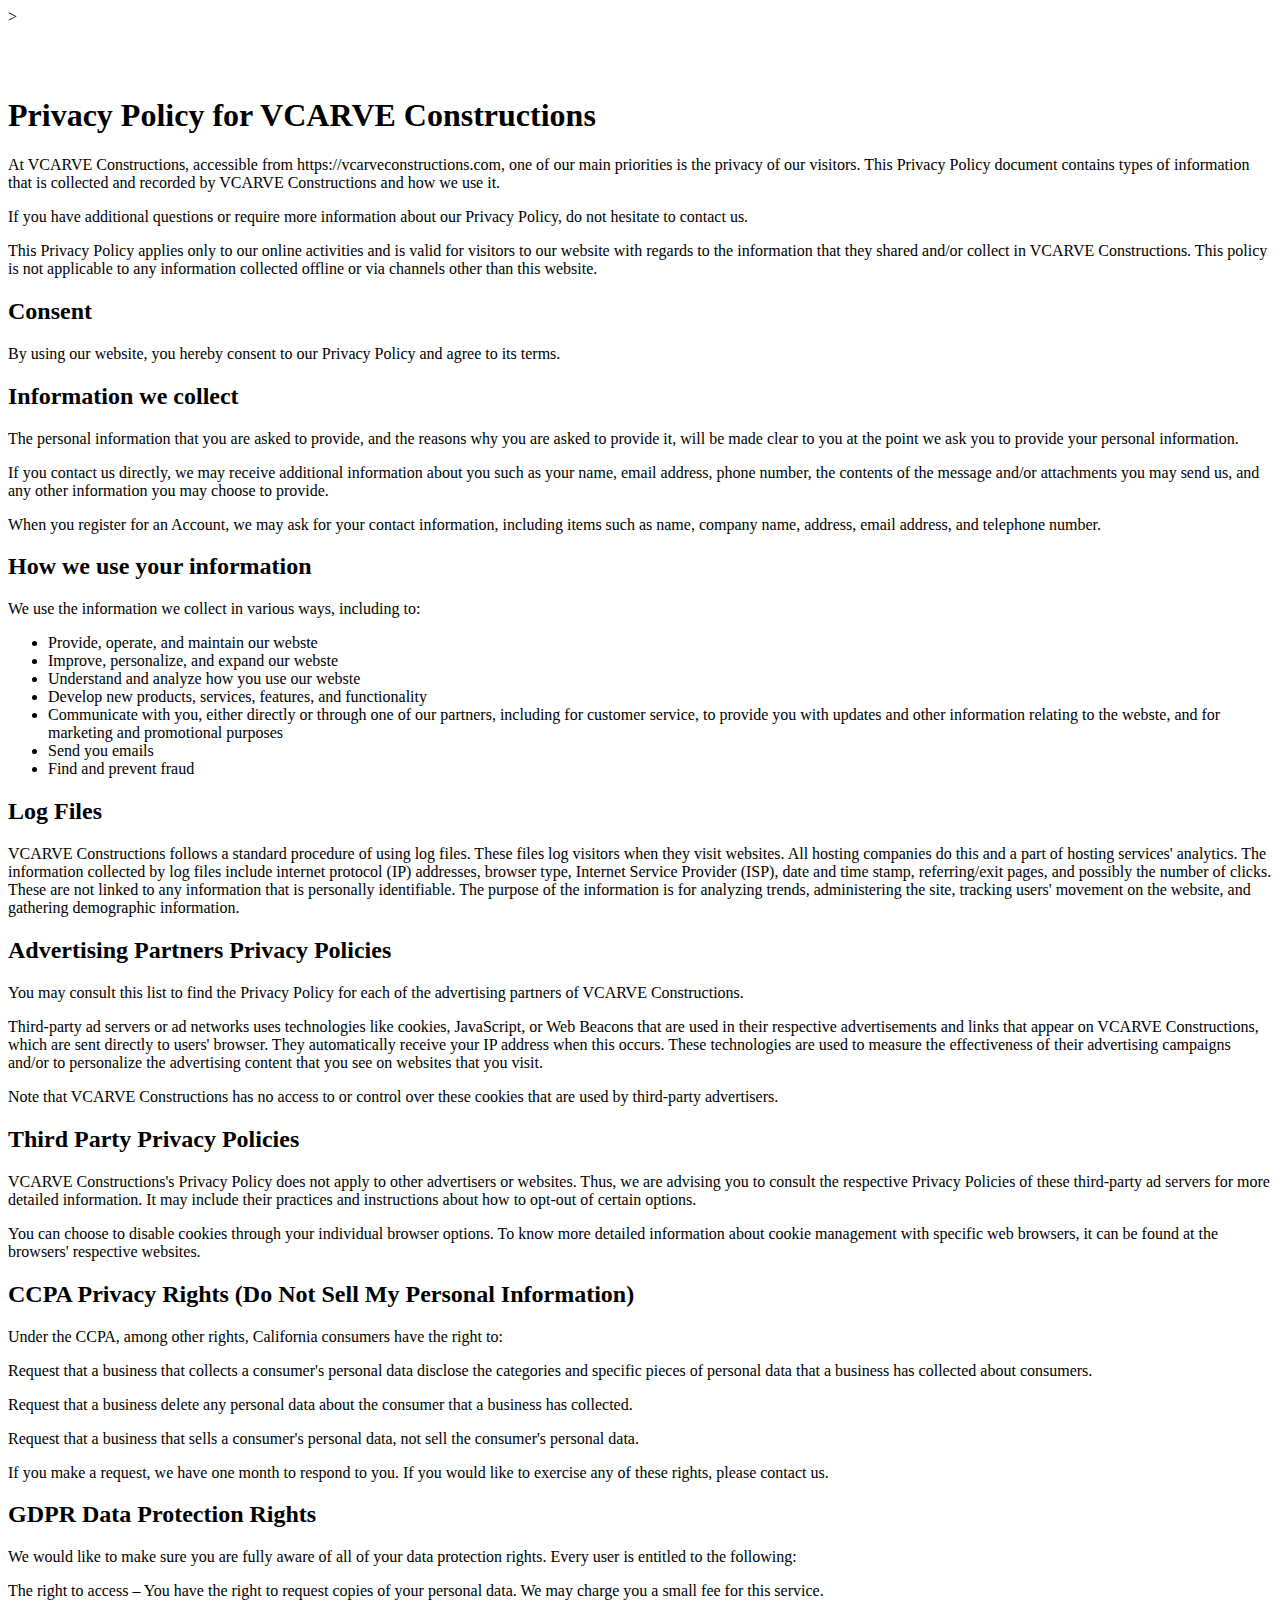
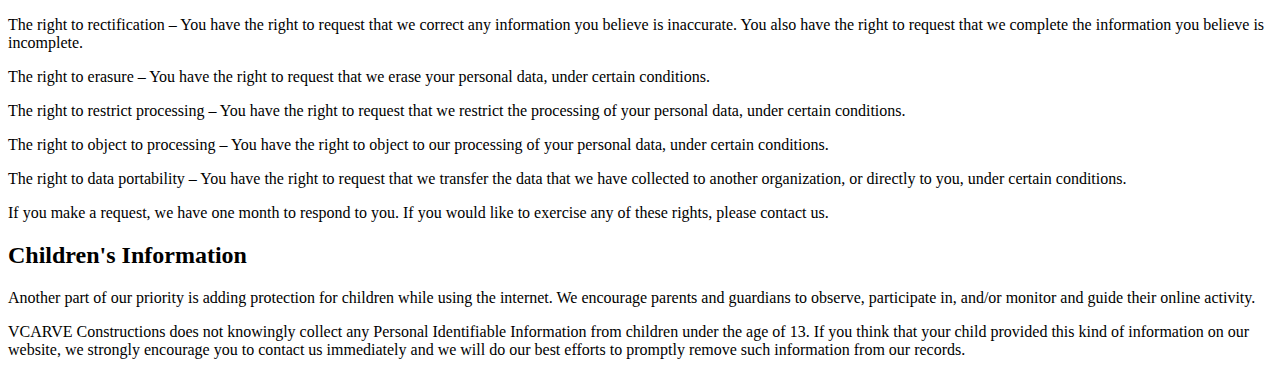
<file: privacy.html>
<head id="header">
    <title></title>
    <script
        src="https://code.jquery.com/jquery-3.3.1.js"
        integrity="sha256-2Kok7MbOyxpgUVvAk/HJ2jigOSYS2auK4Pfzbm7uH60="
        crossorigin="anonymous">
    </script>
    <script> 
    $(function(){
      $("#header").load("header.html"); 
      $("#navigationbar").load("layout.html"); 
    });
    </script> 

      <script src="https://vcarveconstructions.com/notosdk.js"></script>
      <script>
        window.Notofox("initialize_widget", {
          project: "Notofox",
          defaultTheme: "light",
          locale: "en",
          widgetType: "feedback",
          triggerConfig: {
            type: "floating"
          },
          containerId: "notofox-widget"
        });
      </script>
    
</head>>

<body>
    
    <div id="navigationbar">
        
    </div>
    
    <div style="padding-top: 50px;" class="container mt-5">
        <h1>Privacy Policy for VCARVE Constructions</h1>

        <p>At VCARVE Constructions, accessible from https://vcarveconstructions.com, one of our main priorities is the privacy of our visitors. This Privacy Policy document contains types of information that is collected and recorded by VCARVE Constructions and how we use it.</p>
        
        <p>If you have additional questions or require more information about our Privacy Policy, do not hesitate to contact us.</p>
        
        <p>This Privacy Policy applies only to our online activities and is valid for visitors to our website with regards to the information that they shared and/or collect in VCARVE Constructions. This policy is not applicable to any information collected offline or via channels other than this website.</p>
        
        <h2>Consent</h2>
        
        <p>By using our website, you hereby consent to our Privacy Policy and agree to its terms.</p>
        
        <h2>Information we collect</h2>
        
        <p>The personal information that you are asked to provide, and the reasons why you are asked to provide it, will be made clear to you at the point we ask you to provide your personal information.</p>
        <p>If you contact us directly, we may receive additional information about you such as your name, email address, phone number, the contents of the message and/or attachments you may send us, and any other information you may choose to provide.</p>
        <p>When you register for an Account, we may ask for your contact information, including items such as name, company name, address, email address, and telephone number.</p>
        
        <h2>How we use your information</h2>
        
        <p>We use the information we collect in various ways, including to:</p>
        
        <ul>
        <li>Provide, operate, and maintain our webste</li>
        <li>Improve, personalize, and expand our webste</li>
        <li>Understand and analyze how you use our webste</li>
        <li>Develop new products, services, features, and functionality</li>
        <li>Communicate with you, either directly or through one of our partners, including for customer service, to provide you with updates and other information relating to the webste, and for marketing and promotional purposes</li>
        <li>Send you emails</li>
        <li>Find and prevent fraud</li>
        </ul>
        
        <h2>Log Files</h2>
        
        <p>VCARVE Constructions follows a standard procedure of using log files. These files log visitors when they visit websites. All hosting companies do this and a part of hosting services' analytics. The information collected by log files include internet protocol (IP) addresses, browser type, Internet Service Provider (ISP), date and time stamp, referring/exit pages, and possibly the number of clicks. These are not linked to any information that is personally identifiable. The purpose of the information is for analyzing trends, administering the site, tracking users' movement on the website, and gathering demographic information.</p>
        
        
        
        
        <h2>Advertising Partners Privacy Policies</h2>
        
        <P>You may consult this list to find the Privacy Policy for each of the advertising partners of VCARVE Constructions.</p>
        
        <p>Third-party ad servers or ad networks uses technologies like cookies, JavaScript, or Web Beacons that are used in their respective advertisements and links that appear on VCARVE Constructions, which are sent directly to users' browser. They automatically receive your IP address when this occurs. These technologies are used to measure the effectiveness of their advertising campaigns and/or to personalize the advertising content that you see on websites that you visit.</p>
        
        <p>Note that VCARVE Constructions has no access to or control over these cookies that are used by third-party advertisers.</p>
        
        <h2>Third Party Privacy Policies</h2>
        
        <p>VCARVE Constructions's Privacy Policy does not apply to other advertisers or websites. Thus, we are advising you to consult the respective Privacy Policies of these third-party ad servers for more detailed information. It may include their practices and instructions about how to opt-out of certain options. </p>
        
        <p>You can choose to disable cookies through your individual browser options. To know more detailed information about cookie management with specific web browsers, it can be found at the browsers' respective websites.</p>
        
        <h2>CCPA Privacy Rights (Do Not Sell My Personal Information)</h2>
        
        <p>Under the CCPA, among other rights, California consumers have the right to:</p>
        <p>Request that a business that collects a consumer's personal data disclose the categories and specific pieces of personal data that a business has collected about consumers.</p>
        <p>Request that a business delete any personal data about the consumer that a business has collected.</p>
        <p>Request that a business that sells a consumer's personal data, not sell the consumer's personal data.</p>
        <p>If you make a request, we have one month to respond to you. If you would like to exercise any of these rights, please contact us.</p>
        
        <h2>GDPR Data Protection Rights</h2>
        
        <p>We would like to make sure you are fully aware of all of your data protection rights. Every user is entitled to the following:</p>
        <p>The right to access – You have the right to request copies of your personal data. We may charge you a small fee for this service.</p>
        <p>The right to rectification – You have the right to request that we correct any information you believe is inaccurate. You also have the right to request that we complete the information you believe is incomplete.</p>
        <p>The right to erasure – You have the right to request that we erase your personal data, under certain conditions.</p>
        <p>The right to restrict processing – You have the right to request that we restrict the processing of your personal data, under certain conditions.</p>
        <p>The right to object to processing – You have the right to object to our processing of your personal data, under certain conditions.</p>
        <p>The right to data portability – You have the right to request that we transfer the data that we have collected to another organization, or directly to you, under certain conditions.</p>
        <p>If you make a request, we have one month to respond to you. If you would like to exercise any of these rights, please contact us.</p>
        
        <h2>Children's Information</h2>
        
        <p>Another part of our priority is adding protection for children while using the internet. We encourage parents and guardians to observe, participate in, and/or monitor and guide their online activity.</p>
        
        <p>VCARVE Constructions does not knowingly collect any Personal Identifiable Information from children under the age of 13. If you think that your child provided this kind of information on our website, we strongly encourage you to contact us immediately and we will do our best efforts to promptly remove such information from our records.</p>
    </div>
</body>
</file>
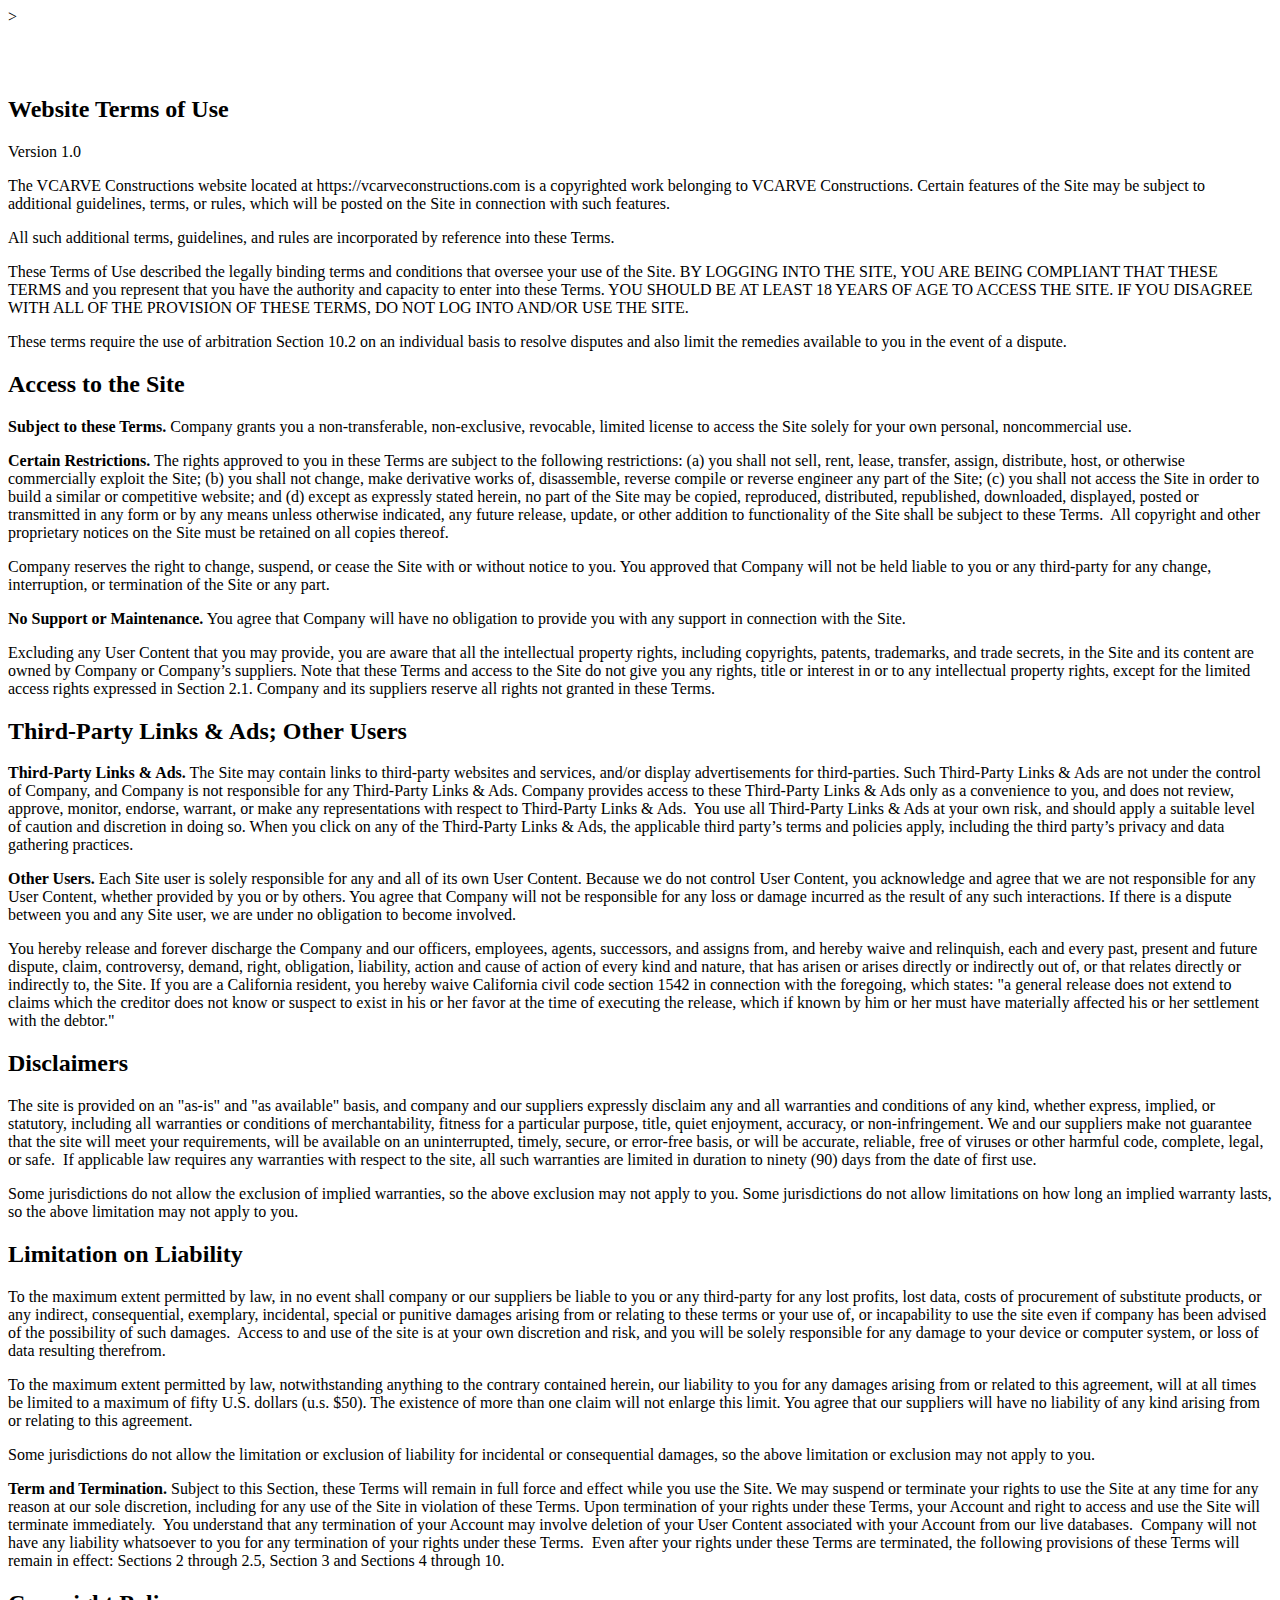
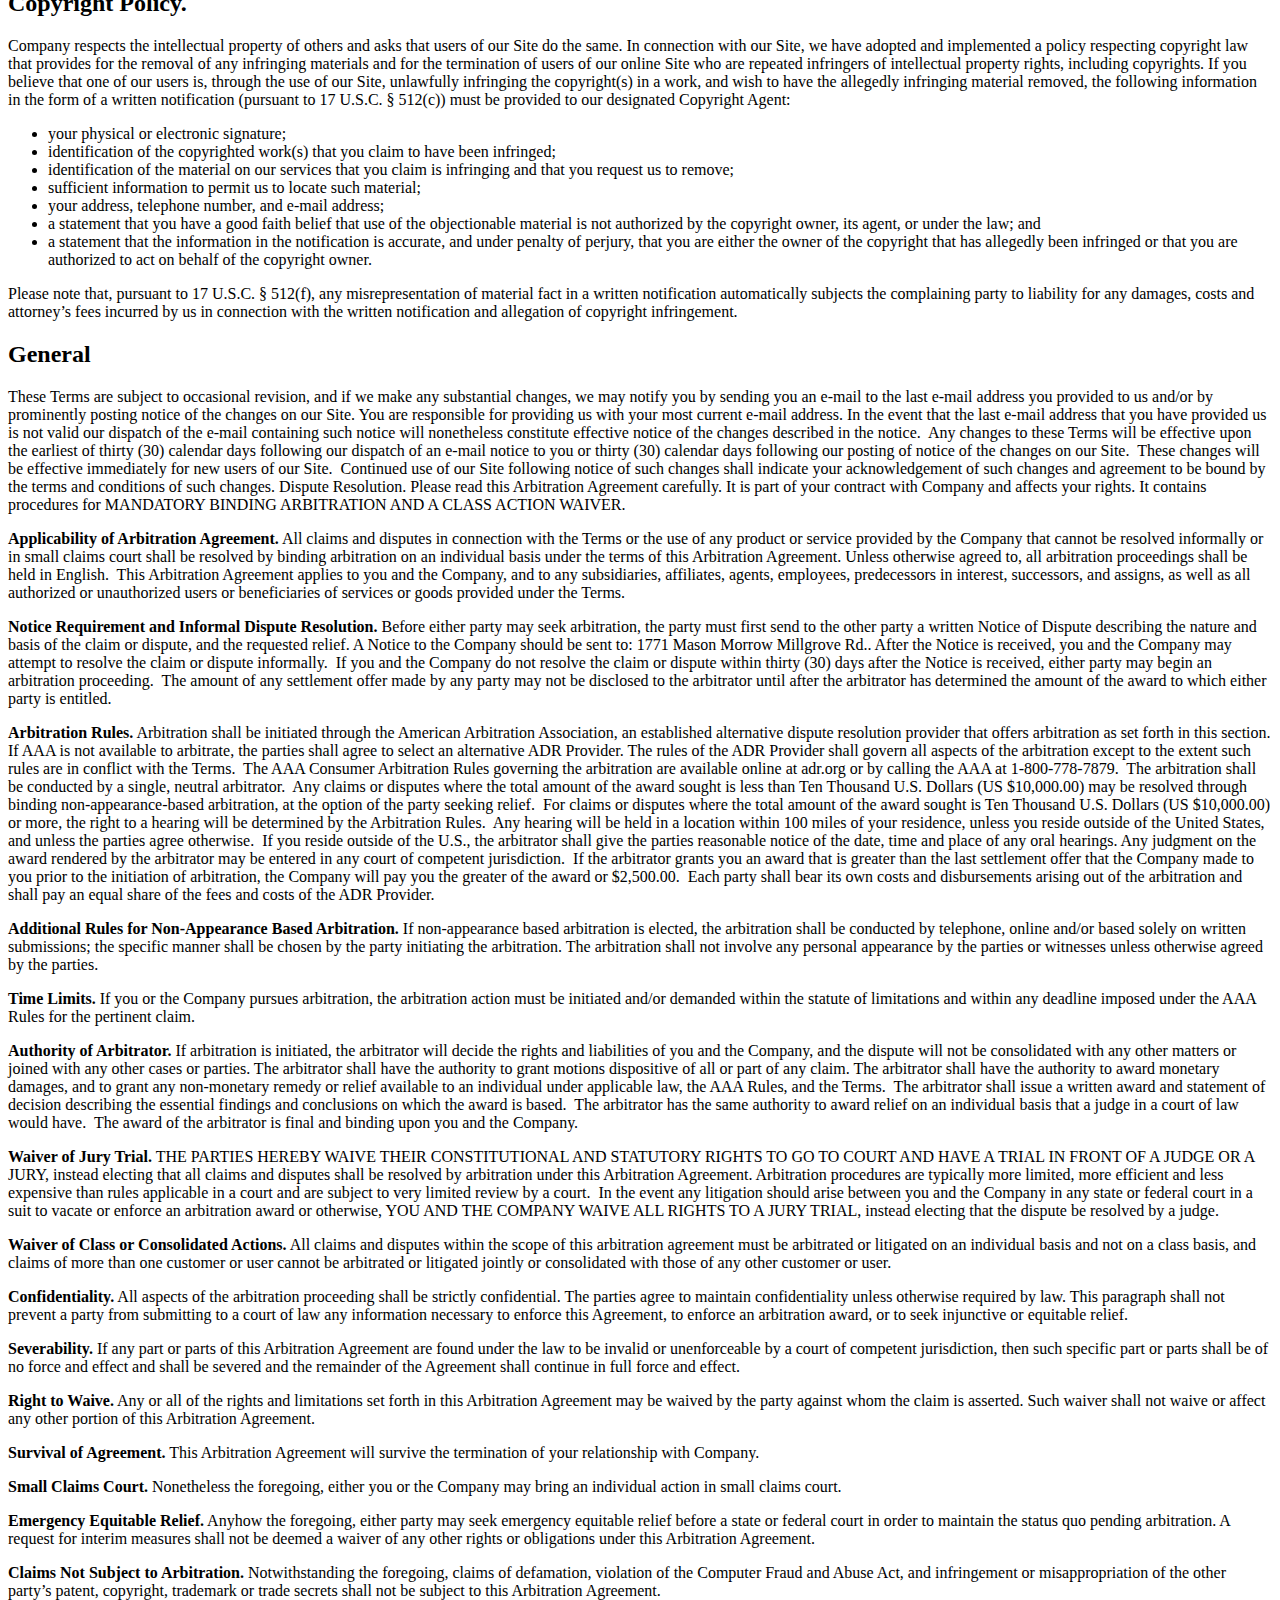
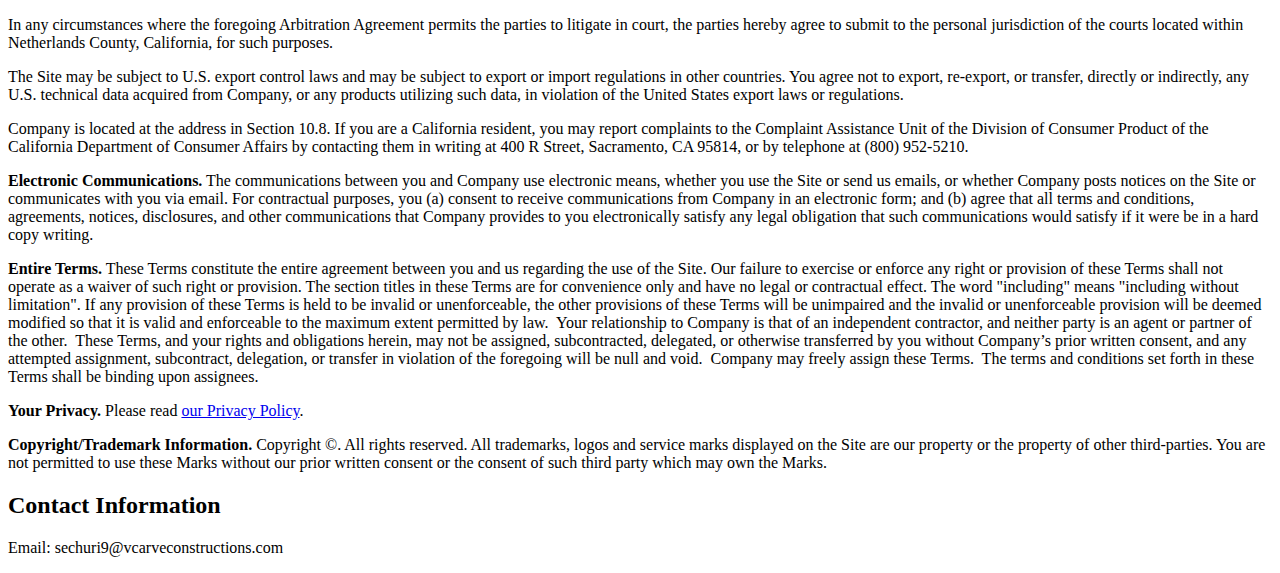
<file: tos.html>
<head id="header">
    <title></title>
    <script
        src="https://code.jquery.com/jquery-3.3.1.js"
        integrity="sha256-2Kok7MbOyxpgUVvAk/HJ2jigOSYS2auK4Pfzbm7uH60="
        crossorigin="anonymous">
    </script>
    <script> 
    $(function(){
      $("#header").load("header.html"); 
      $("#navigationbar").load("layout.html"); 
    });
    </script> 
</head>>

<body>
    
    <div id="navigationbar">
        
    </div>
    
    <div style="padding-top: 50px;" class="container mt-5">
        <h2>Website Terms of Use</h2>
        
        <p>Version 1.0</p>
        
        <p>The VCARVE Constructions website located at https://vcarveconstructions.com is a copyrighted work belonging to VCARVE Constructions. Certain features of the Site may be subject to additional guidelines, terms, or rules, which will be posted on the Site in connection with such features.</p>
        
        <p>All such additional terms, guidelines, and rules are incorporated by reference into these Terms.</p>
        
        <p>These Terms of Use described the legally binding terms and conditions that oversee your use of the Site. BY LOGGING INTO THE SITE, YOU ARE BEING COMPLIANT THAT THESE TERMS and you represent that you have the authority and capacity to enter into these Terms. YOU SHOULD BE AT LEAST 18 YEARS OF AGE TO ACCESS THE SITE. IF YOU DISAGREE WITH ALL OF THE PROVISION OF THESE TERMS, DO NOT LOG INTO AND/OR USE THE SITE.<p>
        
        <p>These terms require the use of arbitration Section 10.2 on an individual basis to resolve disputes and also limit the remedies available to you in the event of a dispute.</p>
        
        
        <h2>Access to the Site</h2>
        
        <p><strong>Subject to these Terms.</strong> Company grants you a non-transferable, non-exclusive, revocable, limited license to access the Site solely for your own personal, noncommercial use.</p>
        
        <p><strong>Certain Restrictions.</strong> The rights approved to you in these Terms are subject to the following restrictions: (a) you shall not sell, rent, lease, transfer, assign, distribute, host, or otherwise commercially exploit the Site; (b) you shall not change, make derivative works of, disassemble, reverse compile or reverse engineer any part of the Site; (c) you shall not access the Site in order to build a similar or competitive website; and (d) except as expressly stated herein, no part of the Site may be copied, reproduced, distributed, republished, downloaded, displayed, posted or transmitted in any form or by any means unless otherwise indicated, any future release, update, or other addition to functionality of the Site shall be subject to these Terms.  All copyright and other proprietary notices on the Site must be retained on all copies thereof.</p>
        
        <p>Company reserves the right to change, suspend, or cease the Site with or without notice to you. You approved that Company will not be held liable to you or any third-party for any change, interruption, or termination of the Site or any part.</p>
        
        <p><strong>No Support or Maintenance.</strong> You agree that Company will have no obligation to provide you with any support in connection with the Site.</p>
        
        <p>Excluding any User Content that you may provide, you are aware that all the intellectual property rights, including copyrights, patents, trademarks, and trade secrets, in the Site and its content are owned by Company or Company’s suppliers. Note that these Terms and access to the Site do not give you any rights, title or interest in or to any intellectual property rights, except for the limited access rights expressed in Section 2.1. Company and its suppliers reserve all rights not granted in these Terms.</p>
        
        
        <h2>Third-Party Links & Ads; Other Users</h2>
        
        <p><strong>Third-Party Links & Ads.</strong> The Site may contain links to third-party websites and services, and/or display advertisements for third-parties. Such Third-Party Links & Ads are not under the control of Company, and Company is not responsible for any Third-Party Links & Ads. Company provides access to these Third-Party Links & Ads only as a convenience to you, and does not review, approve, monitor, endorse, warrant, or make any representations with respect to Third-Party Links & Ads.  You use all Third-Party Links & Ads at your own risk, and should apply a suitable level of caution and discretion in doing so. When you click on any of the Third-Party Links & Ads, the applicable third party’s terms and policies apply, including the third party’s privacy and data gathering practices.</p>
        
        <p><strong>Other Users.</strong> Each Site user is solely responsible for any and all of its own User Content. Because we do not control User Content, you acknowledge and agree that we are not responsible for any User Content, whether provided by you or by others. You agree that Company will not be responsible for any loss or damage incurred as the result of any such interactions. If there is a dispute between you and any Site user, we are under no obligation to become involved.</p>
        
        <p>You hereby release and forever discharge the Company and our officers, employees, agents, successors, and assigns from, and hereby waive and relinquish, each and every past, present and future dispute, claim, controversy, demand, right, obligation, liability, action and cause of action of every kind and nature, that has arisen or arises directly or indirectly out of, or that relates directly or indirectly to, the Site. If you are a California resident, you hereby waive California civil code section 1542 in connection with the foregoing, which states: "a general release does not extend to claims which the creditor does not know or suspect to exist in his or her favor at the time of executing the release, which if known by him or her must have materially affected his or her settlement with the debtor."</p>
        
        
        
        
        <h2>Disclaimers</h2>
        
        <p>The site is provided on an "as-is" and "as available" basis, and company and our suppliers expressly disclaim any and all warranties and conditions of any kind, whether express, implied, or statutory, including all warranties or conditions of merchantability, fitness for a particular purpose, title, quiet enjoyment, accuracy, or non-infringement. We and our suppliers make not guarantee that the site will meet your requirements, will be available on an uninterrupted, timely, secure, or error-free basis, or will be accurate, reliable, free of viruses or other harmful code, complete, legal, or safe.  If applicable law requires any warranties with respect to the site, all such warranties are limited in duration to ninety (90) days from the date of first use.</p>
        
        <p>Some jurisdictions do not allow the exclusion of implied warranties, so the above exclusion may not apply to you. Some jurisdictions do not allow limitations on how long an implied warranty lasts, so the above limitation may not apply to you.</p>
        
        <h2>Limitation on Liability</h2>
        
        <p>To the maximum extent permitted by law, in no event shall company or our suppliers be liable to you or any third-party for any lost profits, lost data, costs of procurement of substitute products, or any indirect, consequential, exemplary, incidental, special or punitive damages arising from or relating to these terms or your use of, or incapability to use the site even if company has been advised of the possibility of such damages.  Access to and use of the site is at your own discretion and risk, and you will be solely responsible for any damage to your device or computer system, or loss of data resulting therefrom.</p>
        
        <p>To the maximum extent permitted by law, notwithstanding anything to the contrary contained herein, our liability to you for any damages arising from or related to this agreement, will at all times be limited to a maximum of fifty U.S. dollars (u.s. $50). The existence of more than one claim will not enlarge this limit. You agree that our suppliers will have no liability of any kind arising from or relating to this agreement.</p>
        
        <p>Some jurisdictions do not allow the limitation or exclusion of liability for incidental or consequential damages, so the above limitation or exclusion may not apply to you.</p>
        
        <p><strong>Term and Termination.</strong> Subject to this Section, these Terms will remain in full force and effect while you use the Site. We may suspend or terminate your rights to use the Site at any time for any reason at our sole discretion, including for any use of the Site in violation of these Terms. Upon termination of your rights under these Terms, your Account and right to access and use the Site will terminate immediately.  You understand that any termination of your Account may involve deletion of your User Content associated with your Account from our live databases.  Company will not have any liability whatsoever to you for any termination of your rights under these Terms.  Even after your rights under these Terms are terminated, the following provisions of these Terms will remain in effect: Sections 2 through 2.5, Section 3 and Sections 4 through 10.</p>
        
        <h2>Copyright Policy.</h2>
        
        <p>Company respects the intellectual property of others and asks that users of our Site do the same. In connection with our Site, we have adopted and implemented a policy respecting copyright law that provides for the removal of any infringing materials and for the termination of users of our online Site who are repeated infringers of intellectual property rights, including copyrights. If you believe that one of our users is, through the use of our Site, unlawfully infringing the copyright(s) in a work, and wish to have the allegedly infringing material removed, the following information in the form of a written notification (pursuant to 17 U.S.C. § 512(c)) must be provided to our designated Copyright Agent:</p>
        
        <ul>
            <li>your physical or electronic signature;</li>
            <li>identification of the copyrighted work(s) that you claim to have been infringed;</li>
            <li>identification of the material on our services that you claim is infringing and that you request us to remove;</li>
            <li>sufficient information to permit us to locate such material;</li>
            <li>your address, telephone number, and e-mail address;</li>
            <li>a statement that you have a good faith belief that use of the objectionable material is not authorized by the copyright owner, its agent, or under the law; and</li>
            <li>a statement that the information in the notification is accurate, and under penalty of perjury, that you are either the owner of the copyright that has allegedly been infringed or that you are authorized to act on behalf of the copyright owner.</li>
        </ul>
        
        <p>Please note that, pursuant to 17 U.S.C. § 512(f), any misrepresentation of material fact in a written notification automatically subjects the complaining party to liability for any damages, costs and attorney’s fees incurred by us in connection with the written notification and allegation of copyright infringement.</p>
        
        <h2>General</h2>
        
        <p>These Terms are subject to occasional revision, and if we make any substantial changes, we may notify you by sending you an e-mail to the last e-mail address you provided to us and/or by prominently posting notice of the changes on our Site. You are responsible for providing us with your most current e-mail address. In the event that the last e-mail address that you have provided us is not valid our dispatch of the e-mail containing such notice will nonetheless constitute effective notice of the changes described in the notice.  Any changes to these Terms will be effective upon the earliest of thirty (30) calendar days following our dispatch of an e-mail notice to you or thirty (30) calendar days following our posting of notice of the changes on our Site.  These changes will be effective immediately for new users of our Site.  Continued use of our Site following notice of such changes shall indicate your acknowledgement of such changes and agreement to be bound by the terms and conditions of such changes.
        Dispute Resolution. Please read this Arbitration Agreement carefully. It is part of your contract with Company and affects your rights. It contains procedures for MANDATORY BINDING ARBITRATION AND A CLASS ACTION WAIVER.</p>
        
        <p><strong>Applicability of Arbitration Agreement.</strong> All claims and disputes in connection with the Terms or the use of any product or service provided by the Company that cannot be resolved informally or in small claims court shall be resolved by binding arbitration on an individual basis under the terms of this Arbitration Agreement. Unless otherwise agreed to, all arbitration proceedings shall be held in English.  This Arbitration Agreement applies to you and the Company, and to any subsidiaries, affiliates, agents, employees, predecessors in interest, successors, and assigns, as well as all authorized or unauthorized users or beneficiaries of services or goods provided under the Terms.</p>
        
        <p><strong>Notice Requirement and Informal Dispute Resolution.</strong> Before either party may seek arbitration, the party must first send to the other party a written Notice of Dispute describing the nature and basis of the claim or dispute, and the requested relief. A Notice to the Company should be sent to: 1771 Mason Morrow Millgrove Rd.. After the Notice is received, you and the Company may attempt to resolve the claim or dispute informally.  If you and the Company do not resolve the claim or dispute within thirty (30) days after the Notice is received, either party may begin an arbitration proceeding.  The amount of any settlement offer made by any party may not be disclosed to the arbitrator until after the arbitrator has determined the amount of the award to which either party is entitled.</p>
        
        <p><strong>Arbitration Rules.</strong> Arbitration shall be initiated through the American Arbitration Association, an established alternative dispute resolution provider that offers arbitration as set forth in this section. If AAA is not available to arbitrate, the parties shall agree to select an alternative ADR Provider. The rules of the ADR Provider shall govern all aspects of the arbitration except to the extent such rules are in conflict with the Terms.  The AAA Consumer Arbitration Rules governing the arbitration are available online at adr.org or by calling the AAA at 1-800-778-7879.  The arbitration shall be conducted by a single, neutral arbitrator.  Any claims or disputes where the total amount of the award sought is less than Ten Thousand U.S. Dollars (US $10,000.00) may be resolved through binding non-appearance-based arbitration, at the option of the party seeking relief.  For claims or disputes where the total amount of the award sought is Ten Thousand U.S. Dollars (US $10,000.00) or more, the right to a hearing will be determined by the Arbitration Rules.  Any hearing will be held in a location within 100 miles of your residence, unless you reside outside of the United States, and unless the parties agree otherwise.  If you reside outside of the U.S., the arbitrator shall give the parties reasonable notice of the date, time and place of any oral hearings. Any judgment on the award rendered by the arbitrator may be entered in any court of competent jurisdiction.  If the arbitrator grants you an award that is greater than the last settlement offer that the Company made to you prior to the initiation of arbitration, the Company will pay you the greater of the award or $2,500.00.  Each party shall bear its own costs and disbursements arising out of the arbitration and shall pay an equal share of the fees and costs of the ADR Provider.</p>
        
        <p><strong>Additional Rules for Non-Appearance Based Arbitration.</strong> If non-appearance based arbitration is elected, the arbitration shall be conducted by telephone, online and/or based solely on written submissions; the specific manner shall be chosen by the party initiating the arbitration. The arbitration shall not involve any personal appearance by the parties or witnesses unless otherwise agreed by the parties.</p>
        
        <p><strong>Time Limits.</strong> If you or the Company pursues arbitration, the arbitration action must be initiated and/or demanded within the statute of limitations and within any deadline imposed under the AAA Rules for the pertinent claim.</p>
        
        <p><strong>Authority of Arbitrator.</strong> If arbitration is initiated, the arbitrator will decide the rights and liabilities of you and the Company, and the dispute will not be consolidated with any other matters or joined with any other cases or parties. The arbitrator shall have the authority to grant motions dispositive of all or part of any claim. The arbitrator shall have the authority to award monetary damages, and to grant any non-monetary remedy or relief available to an individual under applicable law, the AAA Rules, and the Terms.  The arbitrator shall issue a written award and statement of decision describing the essential findings and conclusions on which the award is based.  The arbitrator has the same authority to award relief on an individual basis that a judge in a court of law would have.  The award of the arbitrator is final and binding upon you and the Company.</p>
        
        <p><strong>Waiver of Jury Trial.</strong> THE PARTIES HEREBY WAIVE THEIR CONSTITUTIONAL AND STATUTORY RIGHTS TO GO TO COURT AND HAVE A TRIAL IN FRONT OF A JUDGE OR A JURY, instead electing that all claims and disputes shall be resolved by arbitration under this Arbitration Agreement. Arbitration procedures are typically more limited, more efficient and less expensive than rules applicable in a court and are subject to very limited review by a court.  In the event any litigation should arise between you and the Company in any state or federal court in a suit to vacate or enforce an arbitration award or otherwise, YOU AND THE COMPANY WAIVE ALL RIGHTS TO A JURY TRIAL, instead electing that the dispute be resolved by a judge.</p>
        
        <p><strong>Waiver of Class or Consolidated Actions.</strong> All claims and disputes within the scope of this arbitration agreement must be arbitrated or litigated on an individual basis and not on a class basis, and claims of more than one customer or user cannot be arbitrated or litigated jointly or consolidated with those of any other customer or user.</p>
        
        <p><strong>Confidentiality.</strong> All aspects of the arbitration proceeding shall be strictly confidential. The parties agree to maintain confidentiality unless otherwise required by law. This paragraph shall not prevent a party from submitting to a court of law any information necessary to enforce this Agreement, to enforce an arbitration award, or to seek injunctive or equitable relief.</p>
        
        <p><strong>Severability.</strong> If any part or parts of this Arbitration Agreement are found under the law to be invalid or unenforceable by a court of competent jurisdiction, then such specific part or parts shall be of no force and effect and shall be severed and the remainder of the Agreement shall continue in full force and effect.</p>
        
        <p><strong>Right to Waive.</strong> Any or all of the rights and limitations set forth in this Arbitration Agreement may be waived by the party against whom the claim is asserted. Such waiver shall not waive or affect any other portion of this Arbitration Agreement.</p>
        
        <p><strong>Survival of Agreement.</strong> This Arbitration Agreement will survive the termination of your relationship with Company.</p>
        
        <p><strong>Small Claims Court.</strong> Nonetheless the foregoing, either you or the Company may bring an individual action in small claims court.</p>
        
        <p><strong>Emergency Equitable Relief.</strong> Anyhow the foregoing, either party may seek emergency equitable relief before a state or federal court in order to maintain the status quo pending arbitration. A request for interim measures shall not be deemed a waiver of any other rights or obligations under this Arbitration Agreement.</p>
        
        <p><strong>Claims Not Subject to Arbitration.</strong> Notwithstanding the foregoing, claims of defamation, violation of the Computer Fraud and Abuse Act, and infringement or misappropriation of the other party’s patent, copyright, trademark or trade secrets shall not be subject to this Arbitration Agreement.</p>
        
        <p>In any circumstances where the foregoing Arbitration Agreement permits the parties to litigate in court, the parties hereby agree to submit to the personal jurisdiction of the courts located within Netherlands County, California, for such purposes.</p>
        
        <p>The Site may be subject to U.S. export control laws and may be subject to export or import regulations in other countries. You agree not to export, re-export, or transfer, directly or indirectly, any U.S. technical data acquired from Company, or any products utilizing such data, in violation of the United States export laws or regulations.</p>
        
        <p>Company is located at the address in Section 10.8. If you are a California resident, you may report complaints to the Complaint Assistance Unit of the Division of Consumer Product of the California Department of Consumer Affairs by contacting them in writing at 400 R Street, Sacramento, CA 95814, or by telephone at (800) 952-5210.</p>
        
        <p><strong>Electronic Communications.</strong> The communications between you and Company use electronic means, whether you use the Site or send us emails, or whether Company posts notices on the Site or communicates with you via email. For contractual purposes, you (a) consent to receive communications from Company in an electronic form; and (b) agree that all terms and conditions, agreements, notices, disclosures, and other communications that Company provides to you electronically satisfy any legal obligation that such communications would satisfy if it were be in a hard copy writing.</p>
        
        <p><strong>Entire Terms.</strong> These Terms constitute the entire agreement between you and us regarding the use of the Site. Our failure to exercise or enforce any right or provision of these Terms shall not operate as a waiver of such right or provision. The section titles in these Terms are for convenience only and have no legal or contractual effect. The word "including" means "including without limitation". If any provision of these Terms is held to be invalid or unenforceable, the other provisions of these Terms will be unimpaired and the invalid or unenforceable provision will be deemed modified so that it is valid and enforceable to the maximum extent permitted by law.  Your relationship to Company is that of an independent contractor, and neither party is an agent or partner of the other.  These Terms, and your rights and obligations herein, may not be assigned, subcontracted, delegated, or otherwise transferred by you without Company’s prior written consent, and any attempted assignment, subcontract, delegation, or transfer in violation of the foregoing will be null and void.  Company may freely assign these Terms.  The terms and conditions set forth in these Terms shall be binding upon assignees.</p>
        
        <p><strong>Your Privacy.</strong> Please read <a href="https://vcarveconstructions.com/privacy.html/">our Privacy Policy</a>.</p>
        
        <p><strong>Copyright/Trademark Information.</strong> Copyright ©. All rights reserved. All trademarks, logos and service marks displayed on the Site are our property or the property of other third-parties. You are not permitted to use these Marks without our prior written consent or the consent of such third party which may own the Marks.</p>
        
        <h2>Contact Information</h2>
        
        <p>Email: sechuri9@vcarveconstructions.com</p>
    </div>
</body>
</file>
